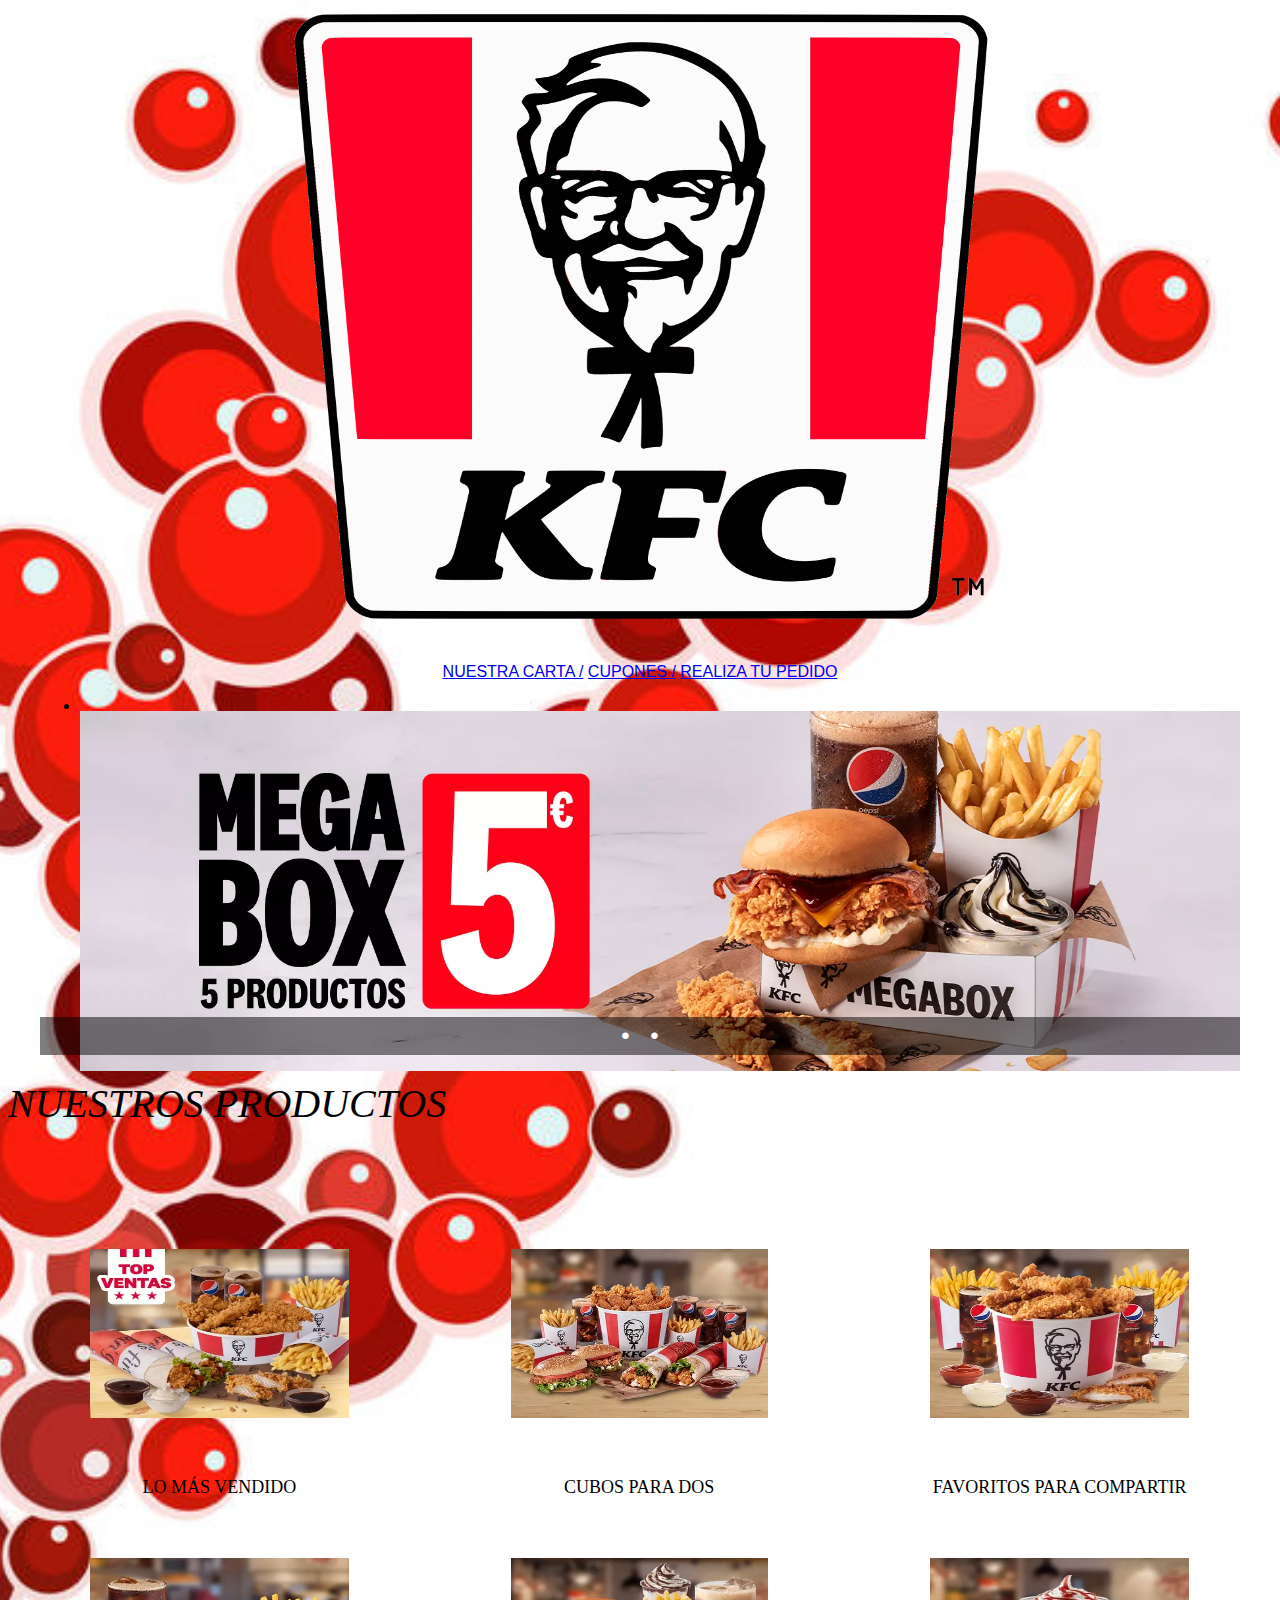
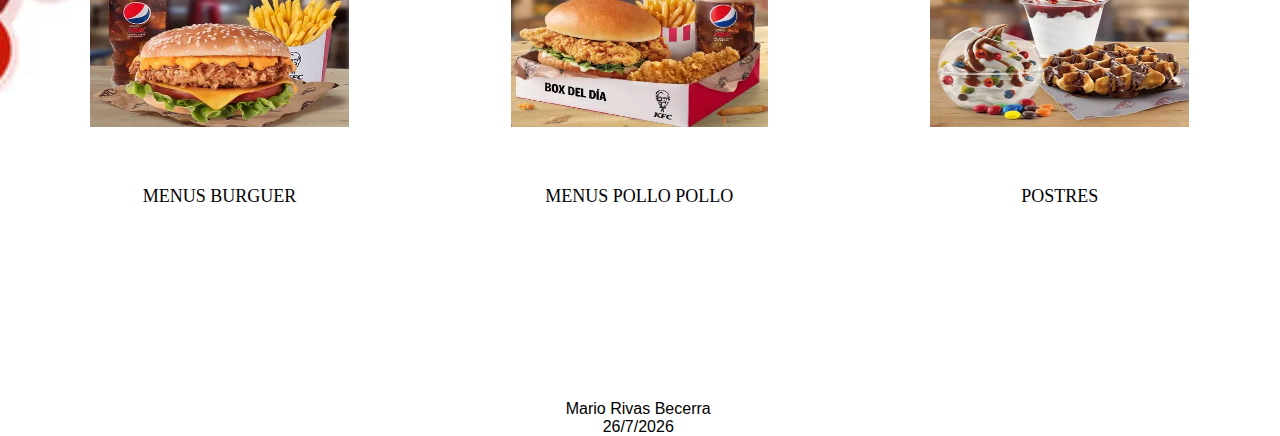
<file: index.html>
<html>

<head>

<title>KFC</title>

<link href= "estilofinal.css" rel="stylesheet" type="text/css">

</head>

<body background="imagenes/burbujasrojas.jpg">

<div width="100%" height="40%">

	<img class="banner" src="imagenes/logo.png">
</div>
<br><br>
<div class="banner2" align="center">
	<a href="index.html">NUESTRA CARTA /</a>
	<a href="pagina2.html"> CUPONES /</a>
	<a href="pagina3.html"> REALIZA TU PEDIDO</a>

</div>

	<div class="wrapper">
	  <div class="slider" id="slider">
	    <ul class="slides">
	      <li class="slide" id="slide1">
	        <a href="#">
	          <p class="caption"></p>
	          <img src="imagenes/fotoslider1.jpg" alt="photo 1">
	        </a>
	      </li>
	      <li class="slide" id="slide2">
	        <a href="#">
	          <p class="caption"></p>
	          <img src="imagenes/fotoslider2.jpg" alt="photo 2">
	        </a>
	      </li>
	    </ul>
	    <ul class="slider-controler">
	      <li><a href="#slide1">&bullet;</a></li>
	      <li><a href="#slide2">&bullet;</a></li>
	    </ul>
	  </div>
	</div>

<br><br><br>
<div class="productos">NUESTROS PRODUCTOS</div>
<br><br><br>
<div class="tablaproductos">
<table class="tabla1">
<tr>
	<td style="vertical-align:middle; text-align:center"><img class="imagenes" align="center" src="imagenes/lo mas vendido.jpg"></td>
	<td style="vertical-align:middle; text-align:center"><img class="imagenes" align="center" src="imagenes/cubos para dos.jpg"></td>
	<td style="vertical-align:middle; text-align:center"><img class="imagenes" align="center" src="imagenes/favoritos para compartir.jpg"></td>

</tr>
<tr>
				<td> <font color="black" font face="Comic Sans MS" font size=4>LO MÁS VENDIDO</font></td>
				<td> <font color="black" font face="Comic Sans Ms" font size=4>CUBOS PARA DOS</font></td>
				<td> <font color="black" font face="Comic Sans Ms" font size=4>FAVORITOS PARA COMPARTIR</font></td>
</tr>

<tr>
	<td style="vertical-align:middle; text-align:center"><img class="imagenes" align="center" src="imagenes/menus burguer.jpg"></td>
	<td style="vertical-align:middle; text-align:center"><img class="imagenes" align="center" src="imagenes/menus pollopollo.jpg"></td>
	<td style="vertical-align:middle; text-align:center"><img class="imagenes" align="center" src="imagenes/postres.jpg"></td>

</tr>

<tr>
				<td> <font color="black" font face="Comic Sans Ms" font size=4>MENUS BURGUER</font></td>
				<td> <font color="black" font face="Comic Sans Ms" font size=4>MENUS POLLO POLLO</font></td>
				<td> <font color="black" font face="Comic Sans Ms" font size=4>POSTRES</font></td>
</tr>


			</table>
	</div>
				<br>

<div class="autor1" align="center">
	Mario Rivas Becerra
	<br>
	<script>
				var f = new Date();
				document.write(f.getDate() + "/" + (f.getMonth() +1) + "/" + f.getFullYear());
			</script>
</div>

</body>

</html>
</file>
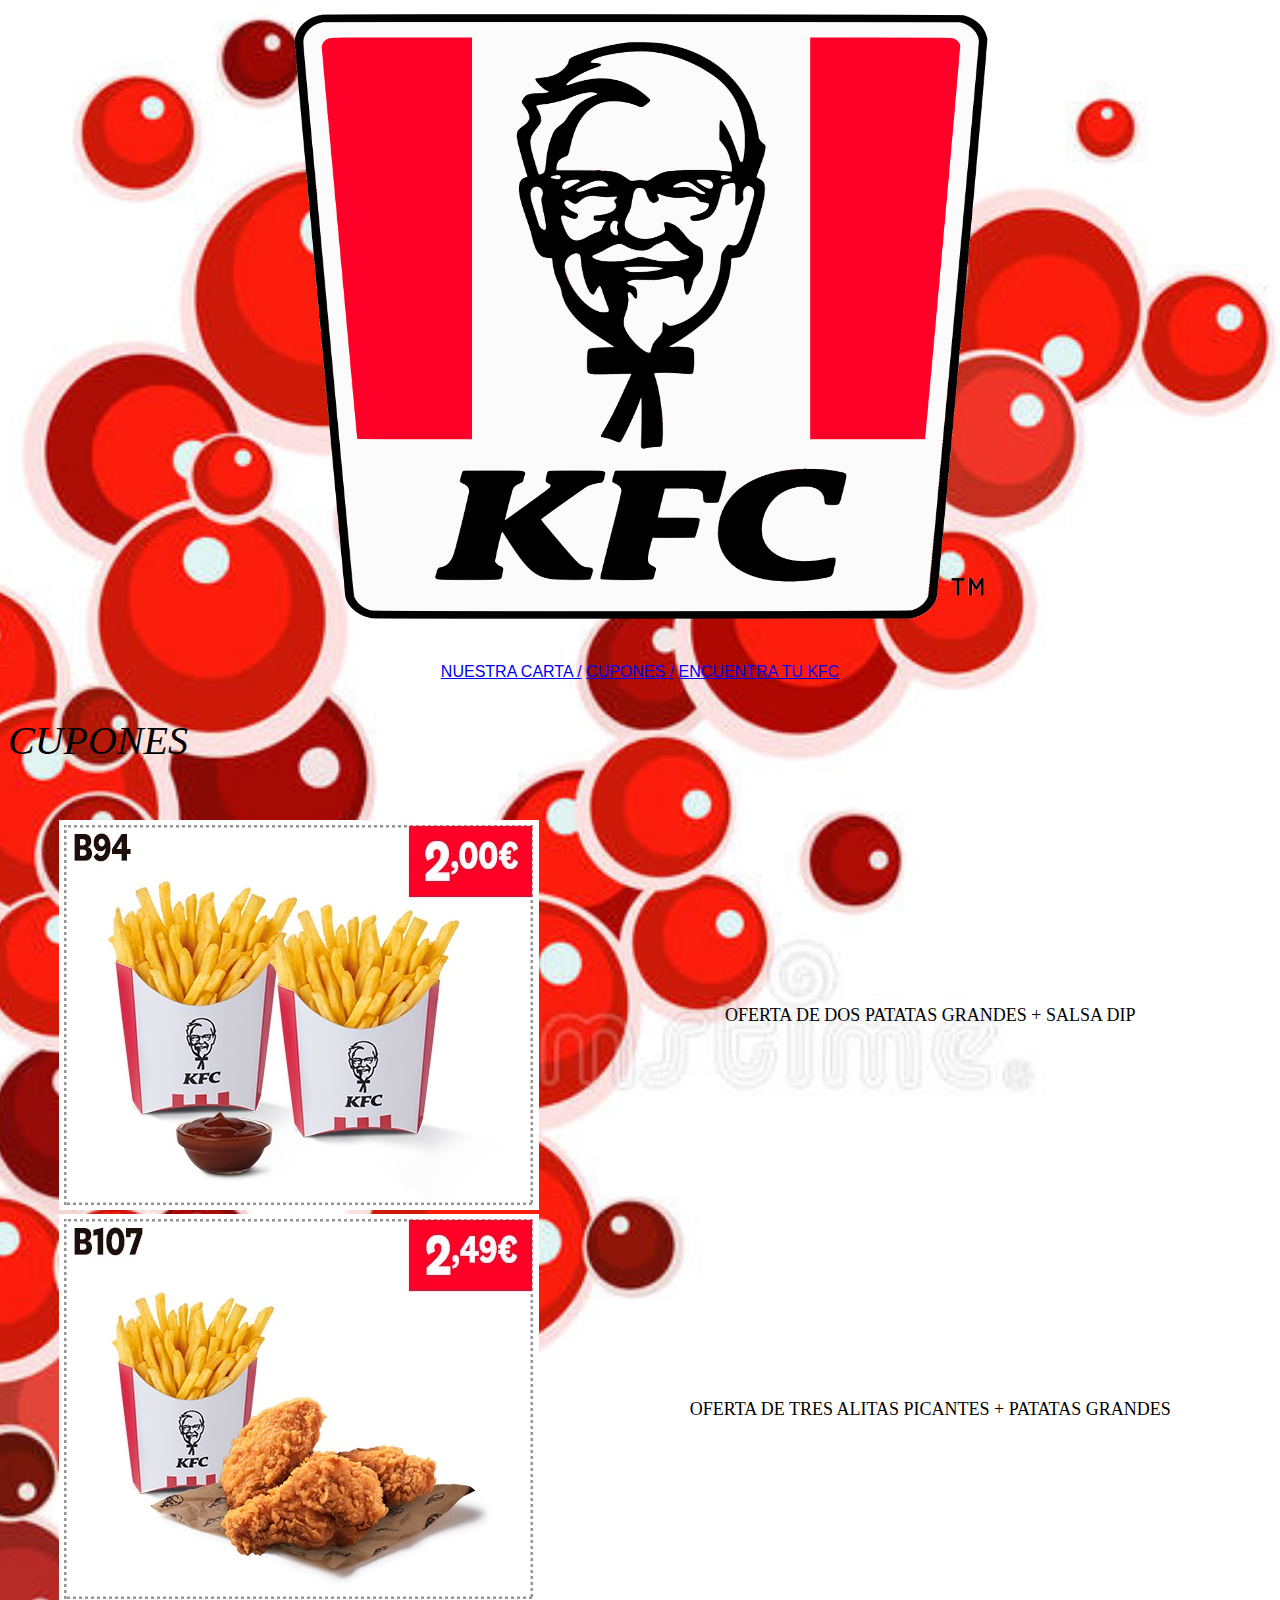
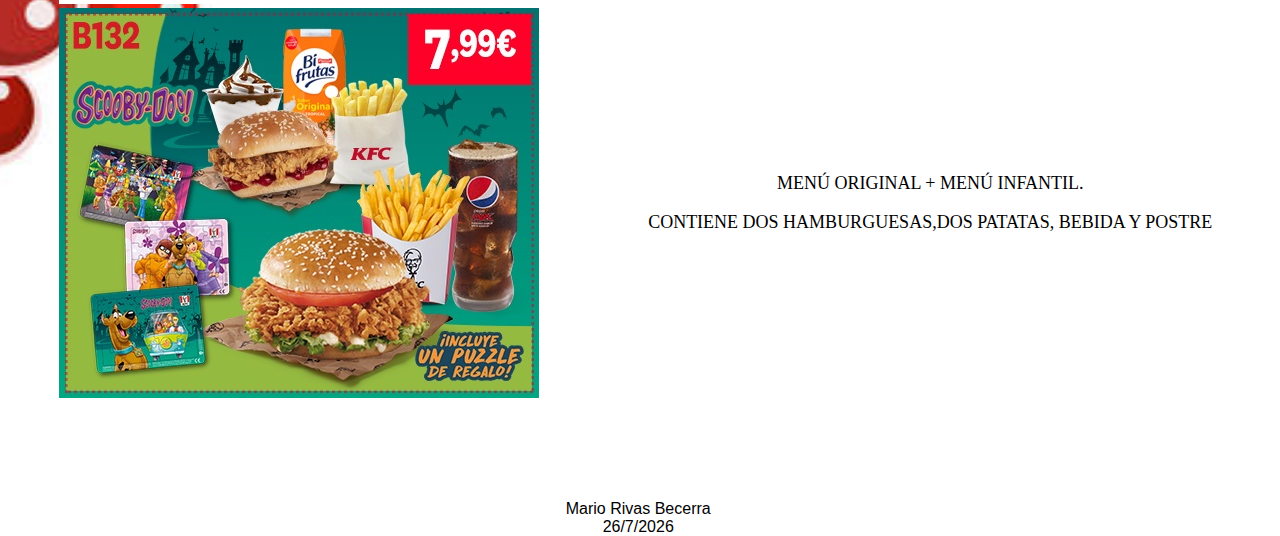
<file: pagina2.html>
<html>

<head>

<title>KFC</title>

<link href= "estilofinal.css" rel="stylesheet" type="text/css">

</head>

<body background="imagenes/burbujasrojas.jpg" style="background-repeat: no-repeat; background-position: center center;">

<div width="100%" height="40%">

	<img class="banner" src="imagenes/logo.png">

</div>
<br><br>
<div class="banner2" align="center">
	<a href="index.html">NUESTRA CARTA /</a>
	<a href="pagina2.html"> CUPONES /</a>
	<a href="pagina3.html"> ENCUENTRA TU KFC</a>

</div>
<br><br>
<div class="cupones">CUPONES</div>
<br><br>
<table class="tabla">

<tr>

	<td style="vertical-align:middle; text-align:center"><img class="imagenes2" align="center" src="imagenes/cupon1.jpg"></td>
	<td align="center"><font color="black" font face="Comic Sans Ms" font size=4>OFERTA DE DOS PATATAS GRANDES + SALSA DIP</font></td>

</tr>

<tr>

	<td style="vertical-align:middle; text-align:center"><img class="imagenes2" align="center" src="imagenes/cupon2.jpg"></td>
	<td align="center"><font color="black" font face="Comic Sans Ms" font size=4>OFERTA DE TRES ALITAS PICANTES + PATATAS GRANDES</font></td>

</tr>

<tr>

	<td style="vertical-align:middle; text-align:center"><img class="imagenes2" align="center" src="imagenes/cupon4.jpg"></td>
	<td align="center"><font color="black" font face="Comic Sans Ms" font size=4>MENÚ ORIGINAL + MENÚ INFANTIL. <P> CONTIENE DOS HAMBURGUESAS,DOS PATATAS, BEBIDA Y POSTRE</P></font></td>

</tr>


			</table>
	<br><br>
	<div class="autor2" align="center">
	Mario Rivas Becerra
	<br>
	<script>
				var f = new Date();
				document.write(f.getDate() + "/" + (f.getMonth() +1) + "/" + f.getFullYear());
			</script>
</div>
	</body>
</html>
</file>
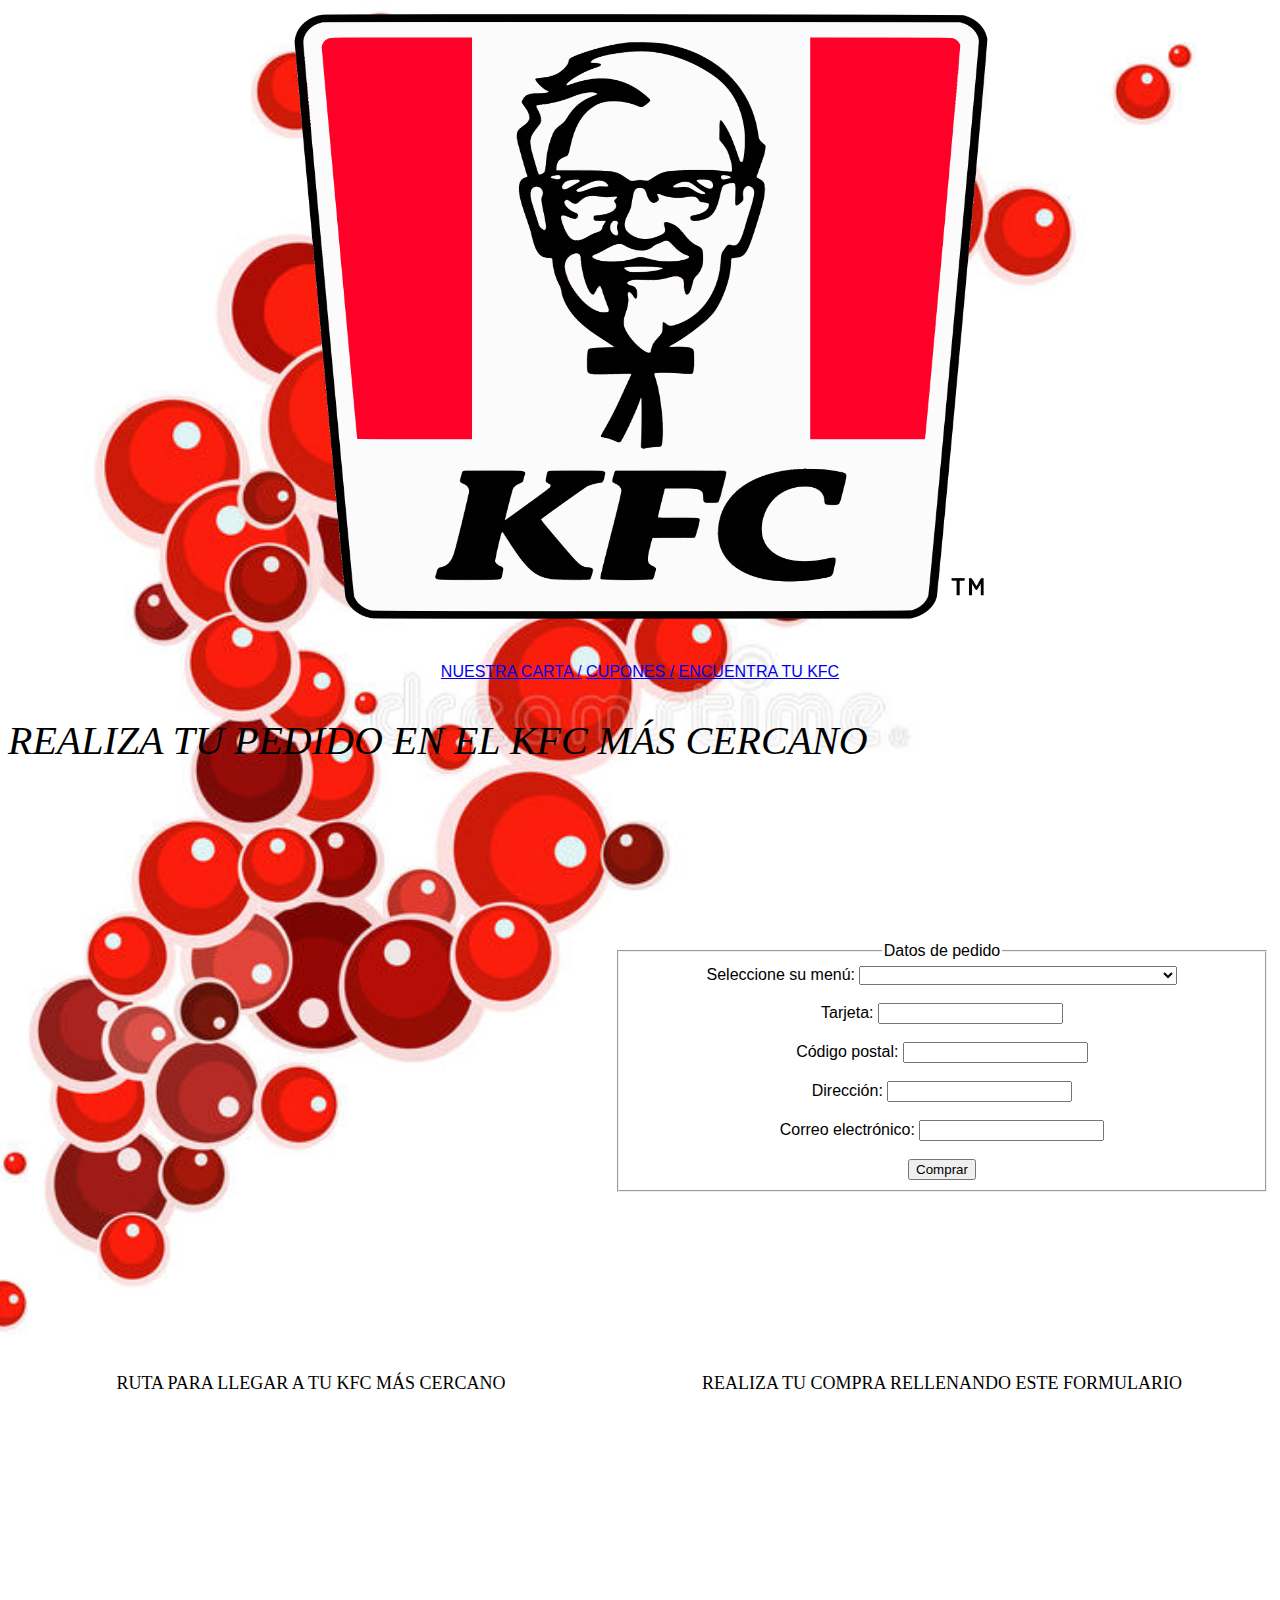
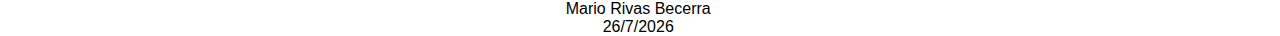
<file: pagina3.html>
<html>

<head>

<title>KFC</title>

<link href= "estilofinal.css" rel="stylesheet" type="text/css">

</head>

<body background="imagenes/burbujasrojas.jpg" style="background-repeat: no-repeat; background-position: center center;" width="100%" height="100%">

<div width="100%" height="40%">

	<img class="banner" src="imagenes/logo.png"> 

</div>
<br><br>
<div class="banner2" align="center">
	<a href="index.html">NUESTRA CARTA /</a>
	<a href="pagina2.html"> CUPONES /</a>
	<a href="pagina3.html"> ENCUENTRA TU KFC</a>

</div>
	<br><br>

<div class="localizacion">REALIZA TU PEDIDO EN EL KFC MÁS CERCANO</div>

<table class="tabla">
<tr>

	<td align="center"><iframe src="https://www.google.com/maps/embed?pb=!1m28!1m12!1m3!1d202774.19674813276!2d-5.951036019377627!3d37.428910798407756!2m3!1f0!2f0!3f0!3m2!1i1024!2i768!4f13.1!4m13!3e6!4m5!1s0xd128b7d3bb37bbb%3A0x3a8e6568206ec751!2sCarmona%2C%2041410%2C%20Sevilla!3m2!1d37.471274!2d-5.6418213999999995!4m5!1s0xd126ec6c77ce899%3A0x76d0430579a4b94f!2sC.%20Antonio%20de%20la%20Pe%C3%B1a%20y%20L%C3%B3pez%2C%201%2C%2041007%20Sevilla!3m2!1d37.3885!2d-5.9581877!5e0!3m2!1ses-419!2ses!4v1647559865222!5m2!1ses-419!2ses" width="600" height="450" style="border:0;" allowfullscreen="" loading="lazy"></iframe></td>
	<td width="100%">
		<form>
			<fieldset>
			<legend>Datos de pedido</legend>
				Seleccione su menú: <select>
					<option></option>
					<option>CUBOS PARA DOS</option>
					<option>MENÚ BURGUER</option>
					<option>MENÚ POLLO POLLO</option>
					<option>HELADO</option>
					<option>DOS PATATAS GRANDES + SALSA DIP</option>
					<option>TRES ALITAS PICANTES + PATATAS GRANDES</option>
					<option>MENÚ ORIGINAL</option>
					<option>MENÚ INFANTIL</option>

				</select>
					<br><br>
				Tarjeta: <input type="text"><br><br>
				Código postal: <input type="text"><br><br>
				Dirección: <input type="text"><br><br>
				Correo electrónico: <input type="text"><br><br>
				<input type="reset" value="Comprar">
			</fieldset>
		</form>


</tr>
<tr>
				<td> <font color="black" font face="Comic Sans MS" font size=4>RUTA PARA LLEGAR A TU KFC MÁS CERCANO</font></td>
				<td> <font color="black" font face="Comic Sans MS" font size=4>REALIZA TU COMPRA RELLENANDO ESTE FORMULARIO</font></td>

</tr>



			</table>

			<div class="autor3" align="center">
				Mario Rivas Becerra
				<br>
				<script>
				var f = new Date();
				document.write(f.getDate() + "/" + (f.getMonth() +1) + "/" + f.getFullYear());
			</script>

	</body>
</html>
</file>
<file: estilofinal.css>
.banner{
	position: relative;
	height: 70%;
	width: 100%;

}

.banner2{


 color:black;
 position:relative;
 width:100%;
 text-align: center;
}

.tabla1{

	height:70%;
	width:100%;
  position:relative;
  text-align: center;
	top:90%;

	}

	.tabla{

		height:70%;
		width:100%;
	  position:relative;
	  text-align: center;
		top:2%;


		}

body{

background-repeat: no-repeat;
background-position: center;
background-size:cover;
height: auto;
}




.imagenes{

	width: 62%;
	height: 62%;
	}

.imagenes2{
  top:20%
	width: 50%;
	height: 50%;
}

.cupones{

 position:relative;
 font-size:40px;
 font-style: italic;
 font-family: fantasy;


}

.productos{

	position:absolute;
	font-size:40px;
	font-style: italic;
  font-family: fantasy;
	top:120%;
}

.localizacion{

	position:relative;
	font-size:40px;
	font-style: italic;
	font-family: fantasy;
	top:0%;
}

.autor1{
	width=100%;
	position:absolute;
	top:2000px;
	left:44.2%;

}

.autor2{
	width=100%;
	position:absolute;
	top:2100px;
	left:44.2%;
}

.autor3{
	width=100%;
	position:absolute;
	top:1600px;
	left:44.2%;
}




@keyframes slide {
	0% { transform: translateX(0); }
	10% { transform: translateX(0); }

	15% { transform: translateX(-100%); }
	30% { transform: translateX(-100%); }

	35% { transform: translateX(-200%); }
	50% { transform: translateX(-200%); }

	55% { transform: translateX(-300%); }
	70% { transform: translateX(-300%); }

	75% { transform: translateX(-400%); }
	90% { transform: translateX(-400%); }

	95% { transform: translateX(-500%); }
	100% { transform: translateX(-500%); }
}

* { box-sizing: border-box; }

html { scroll-behavior: smooth; }

body {
	font-family: sans-serif;
}

.wrapper {
	max-width: 1200px;
	margin: 0 auto;
}

.slider {
	position:relative;
	top:50%;
}

.slides {
	position: relative;
	display: flex;
	overflow: hidden;
}

.slide {
	width: 100vw;
	flex-shrink: 0;
	animation-name: slide;
	animation-duration: 20s;
	animation-iteration-count: infinite;
	animation-timing-function: linear;
}

.slides:hover .slide {
	animation-play-state: paused;
}

.slide img {
	width: 100%;
	vertical-align: top;
}

.slide a {
	width: 100%;
	display: inline-block;
	position: relative;
}

.caption {
	color: white;
	text-shadow: 1px 1px black;
	font-size: 8vw;
	position: absolute;
	bottom: 8vw;
	right: 4vw;
}

.slide:target {
	animation-name: none;
	position: absolute;
	left: 0;
	top: 0;
	right: 0;
	bottom: 0;
	z-index: 50;
}

.slider-controler {
	position: absolute;
	left: 0;
	right: 0;
	bottom: 0;
	text-align: center;
	padding: 5px;
	background-color: rgba(0,0,0,0.5);
	z-index: 100;
}

.slider-controler li {
	margin: 0 0.5rem;
	display: inline-block;
	vertical-align: top;
}

.slider-controler a {
	display: inline-block;
	vertical-align: top;
	text-decoration: none;
	color: white;
	font-size: 1.5rem;
}

@media only screen and (min-width: 1200px) {
	.slide {
		width: 1200px;
	}

	.caption {
		font-size: 96px;
		bottom: 96px;
		right: 50px;
	}
}
</file>
